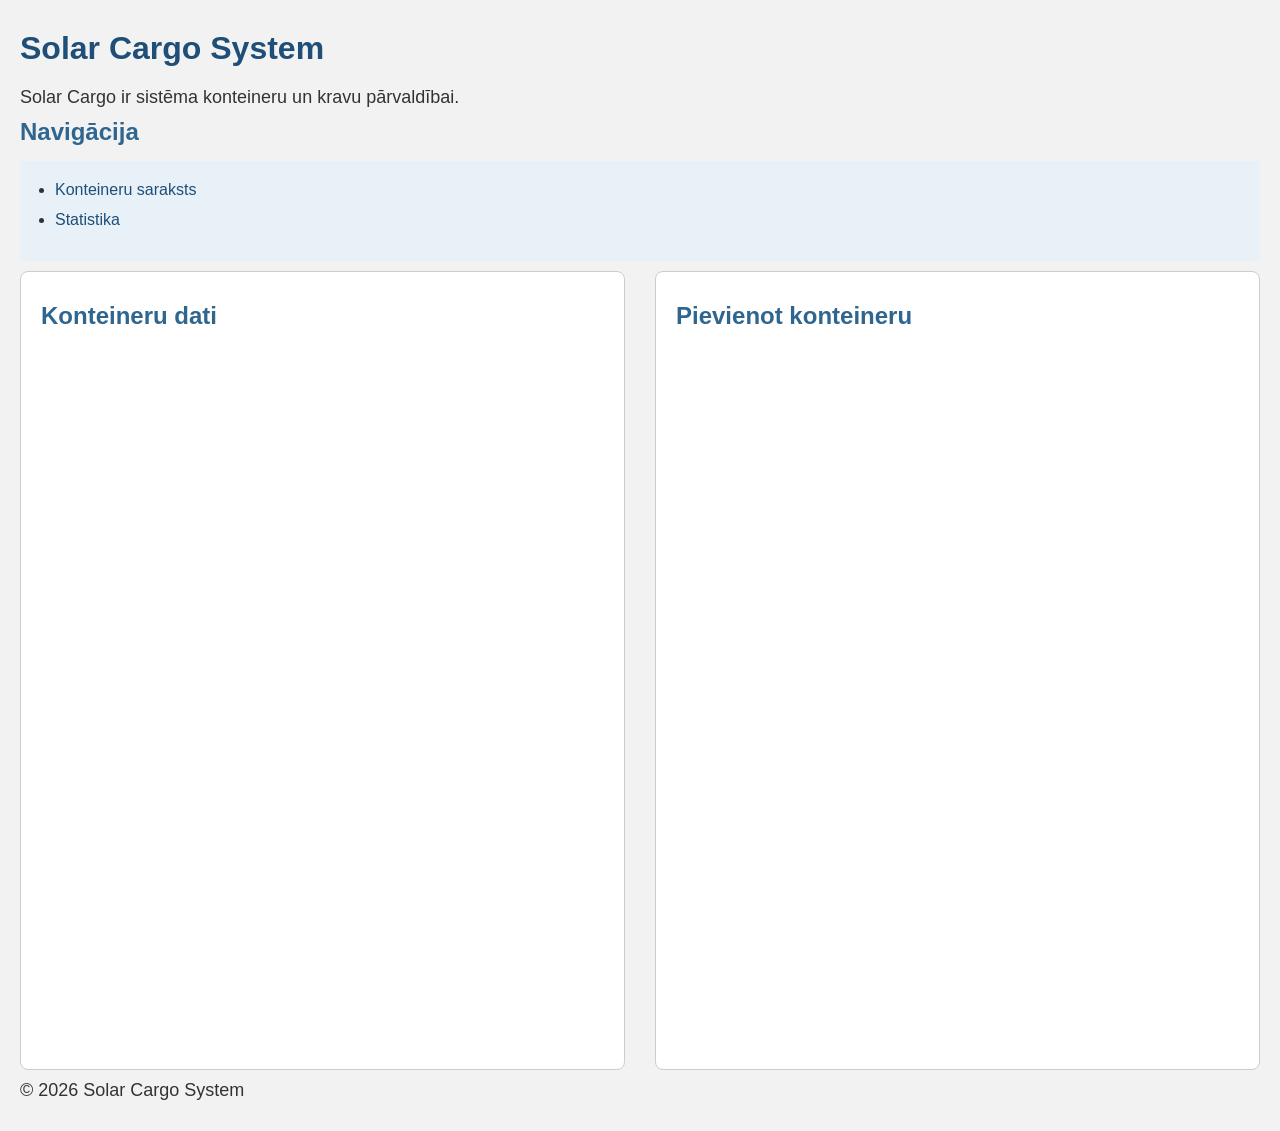
<file: solar-cargo/index.html>
<!DOCTYPE html>
<html lang="lv">
<head>
    <meta charset="UTF-8">
    <title>Solar Cargo System</title>
    <link rel="stylesheet" href="style.css">
</head>

<body>

    <header>
        <h1>Solar Cargo System</h1>
        <p>Solar Cargo ir sistēma konteineru un kravu pārvaldībai.</p>
    </header>

    <nav>
        <h2>Navigācija</h2>
        <ul>
            <li><a href="konteineri.html">Konteineru saraksts</a></li>
            <li><a href="statistika.html">Statistika</a></li>
        </ul>
    </nav>

    <main class="izkartojums">

        <!-- Kreisā puse - datu tabula -->
        <section class="tabula">
            <h2>Konteineru dati</h2>

            <iframe
                src="https://docs.google.com/spreadsheets/d/e/2PACX-1vQ7ueekJDGufxpZKzpjwN3N_rlt0EdN151PaVS2unsbnJII_dxexDFH81PApDYm4AG51Newne3jramF/pubhtml?widget=true&amp;headers=false"
                width="100%"
                height="500"
                frameborder="0">
            </iframe>
        </section>

        <!-- Labā puse - forma -->
        <section class="forma">
            <h2>Pievienot konteineru</h2>

            <iframe
                src="https://docs.google.com/forms/d/e/1FAIpQLSdVJE_ePvzczkb4K0R95N7QoGY6F9Y-7f_VL38Fgsmt1QAPwA/viewform?embedded=true"
                width="100%"
                height="700"
                frameborder="0"
                marginheight="0"
                marginwidth="0">
                Loading…
            </iframe>
        </section>

    </main>

    <footer>
        <p>&copy; 2026 Solar Cargo System</p>
    </footer>

</body>
</html>
</file>
<file: solar-cargo/style.css>
* {
    box-sizing: border-box;
}

body {
    font-family: Arial, sans-serif;
    background-color: #f2f2f2;
    color: #333333;
    margin: 0;
    padding: 20px;
}

.container {
    max-width: 1200px;
    margin: 0 auto;
    padding: 20px;
}

h1 {
    font-size: 32px;
    color: #1f4e79;
    margin: 10px 0 20px;
}

h2 {
    font-size: 24px;
    color: #2f6690;
    margin: 10px 0 15px;
}

p {
    font-size: 18px;
    margin: 10px 0;
}

ul {
    background-color: #e8f1f8;
    padding: 20px 35px;
    margin: 10px 0;
}

li {
    margin-bottom: 12px;
}

a {
    color: #1f4e79;
    text-decoration: none;
}

a:hover {
    text-decoration: underline;
}

table {
    border-collapse: collapse;
    width: 100%;
    background-color: #ffffff;
}

th,
td {
    border: 1px solid #333333;
    padding: 10px;
    text-align: left;
}

th {
    background-color: #e8f1f8;
}

/* Tabulas un formas izkārtojums */
.izkartojums {
    display: flex;
    gap: 30px;
    flex-wrap: wrap;
}

.tabula,
.forma {
    flex: 1;
    min-width: 300px;
    background-color: #ffffff;
    border: 1px solid #cccccc;
    padding: 20px;
    border-radius: 8px;
}

.form-container input,
.form-container select,
.form-container button {
    padding: 8px;
    width: 100%;
}

section {
    background-color: #ffffff;
    border: 1px solid #cccccc;
    padding: 20px;
    border-radius: 8px;
}
</file>
